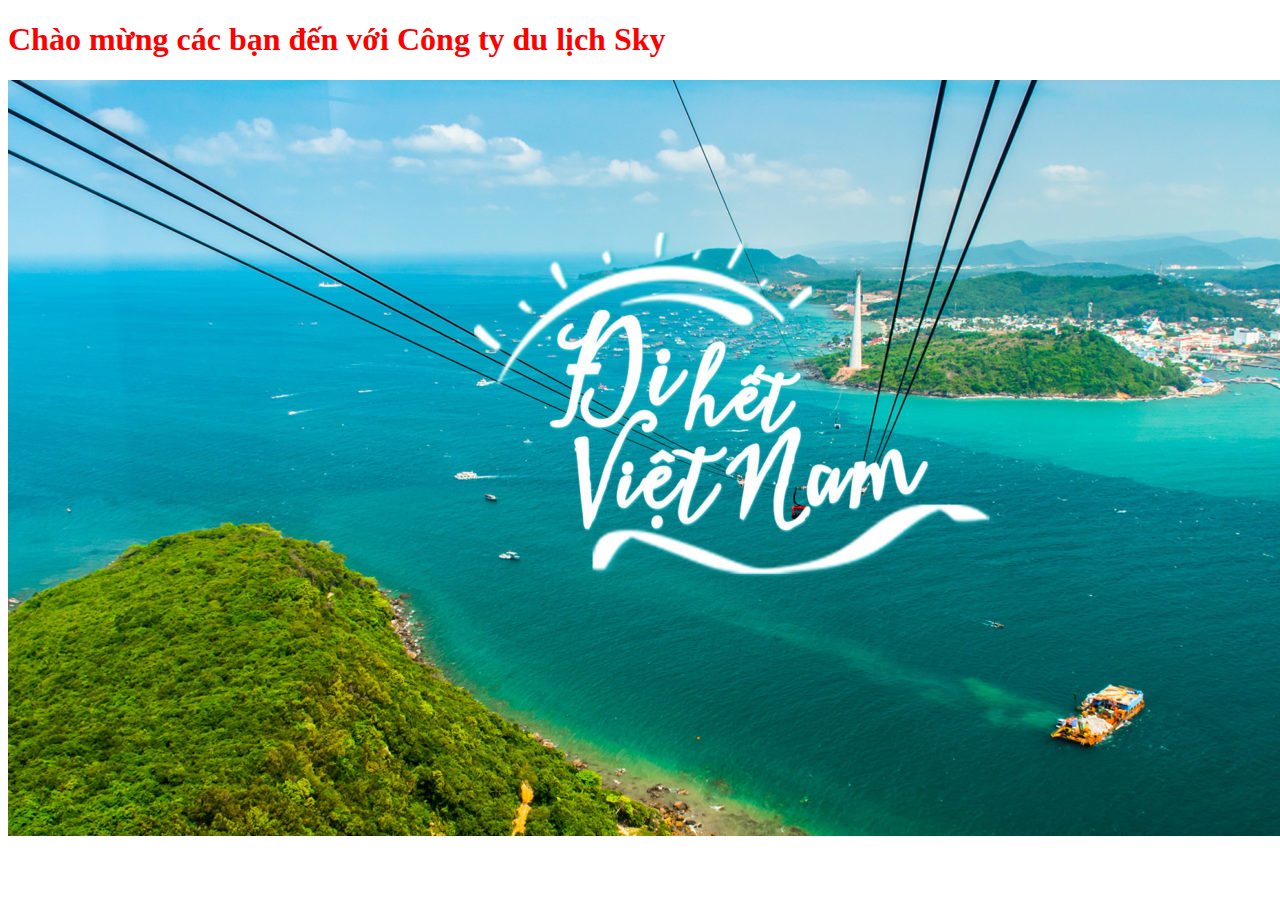
<file: index.html>
<!DOCTYPE html>
<html lang="en">
<head>
    <meta charset="utf-8">
    <meta name="viewport" content="width=device-width, initial-scale=1.0">
    <link rel="stylesheet" href="./main.css">
    <title>Trang chủ Website du lịch</title>
</head>
<body>
    <h1>
        Chào mừng các bạn đến với Công ty du lịch Sky
    </h1>
    <div id="img">
        <img src="./tieng-trung-chu-de-du-lich.jpg"
    </div>
</body>
</html>
</file>
<file: main.css>
h1 {
    color: red;
}
.img {
    margin-top: 20px;
    background-color: #e4e0e0;
    height: 300px;
    width: 100%;
}
img.im {
    margin: 30px 20px 20px 0;
    height: 100px;
}
</file>
